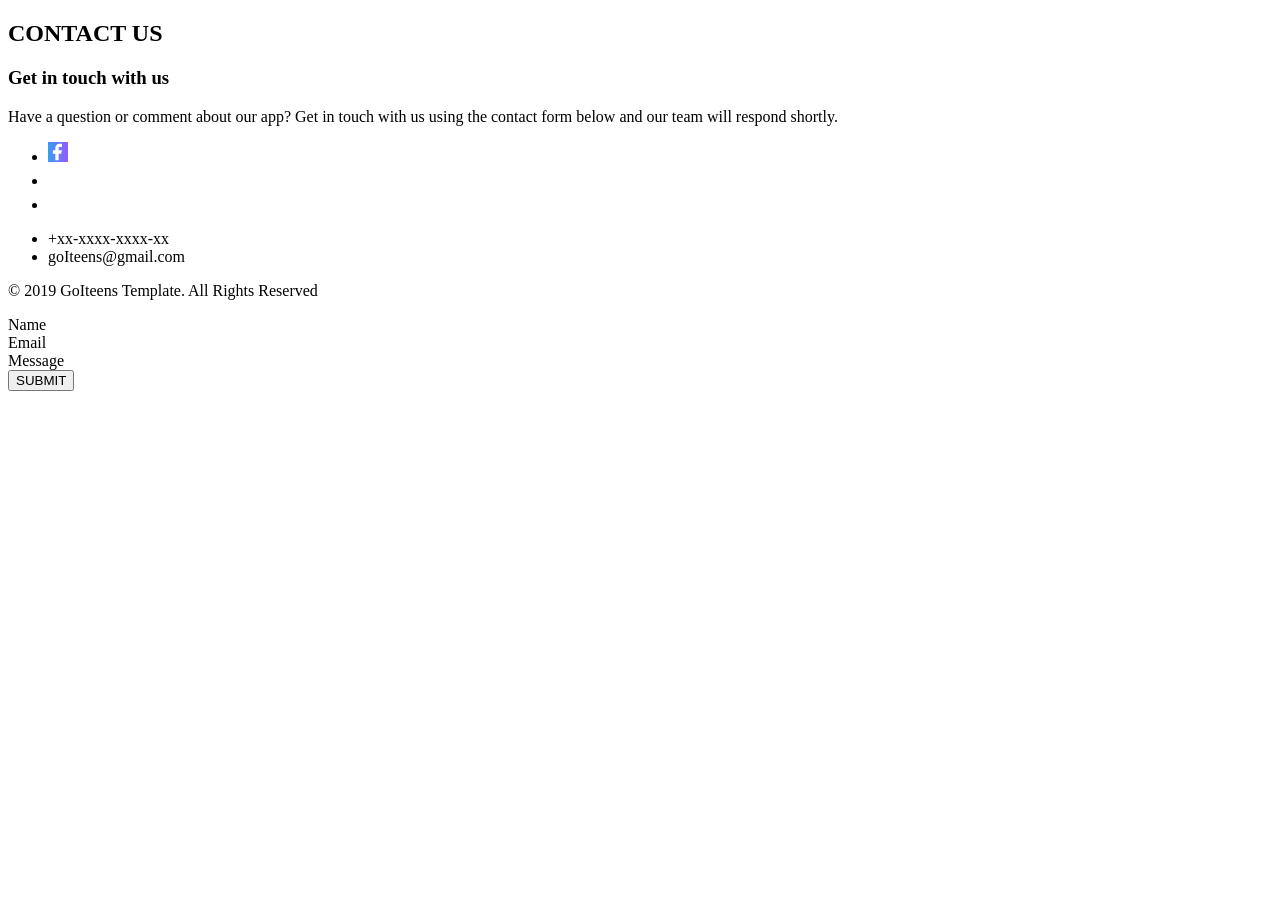
<file: footer.html>
<!DOCTYPE html>
<html lang="en">
<head>
    <meta charset="UTF-8">
    <meta name="viewport" content="width=device-width, initial-scale=1.0">
    <title>Document</title>
</head>
<body>


    <footer>
        <h2>CONTACT US</h2>
        <h3>Get in touch with us</h3>
        <p>Have a question or comment about our app? Get in touch with us using the contact form below and our team will respond
            shortly.</p>
        <ul>
            <li><img src="images/facebook.svg" alt="logo facebook" width: 20px;></li>
            <li><img src="images/twitter.svg" alt="logo twitter" width: 20px;></li>
            <li><img src="images/cib_linkedin-in.svg" alt="logo cib_linkedin-in" width: 20px;></li>
        </ul>
        <ul>
            <li>+xx-xxxx-xxxx-xx</li>
            <li>goIteens@gmail.com</li>
        </ul>
        <p>© 2019 GoIteens Template. All Rights Reserved</p>
        <div>
            <label>Name</label>
        </div>
        <div>
            <label>Email</label>
        </div>
        <div>
            <label>Message</label>
        </div>

        <button>SUBMIT</button>
    </footer>
    
</body>
</html>
</file>
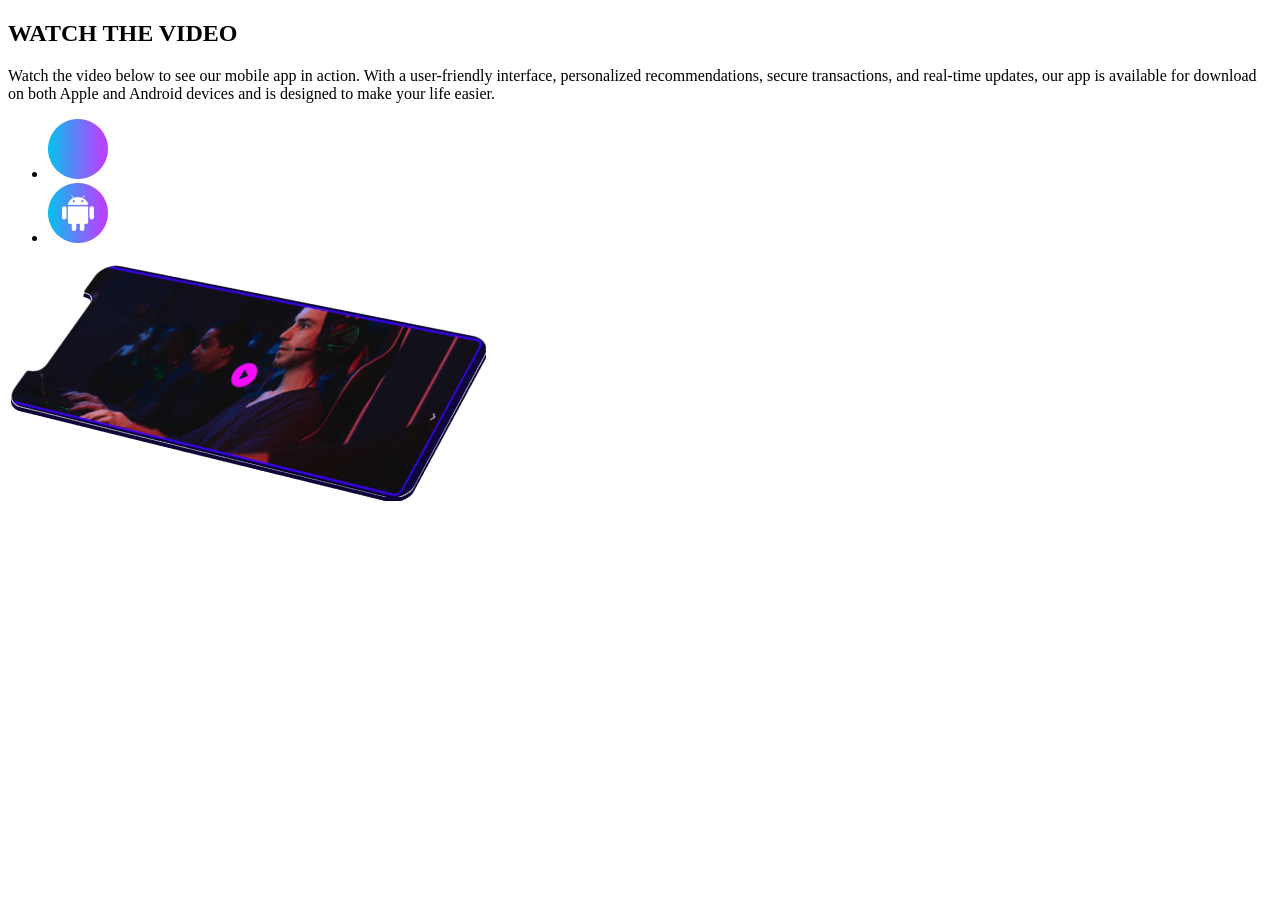
<file: video.html>
<!DOCTYPE html>
<html lang="en">
  <head>
    <meta charset="UTF-8" />
    <meta name="viewport" content="width=device-width, initial-scale=1.0" />
    <title>Document</title>
  </head>
  <body>
    <section>
      <h2>WATCH THE VIDEO</h2>
      <p>
        Watch the video below to see our mobile app in action. With a
        user-friendly interface, personalized recommendations, secure
        transactions, and real-time updates, our app is available for download
        on both Apple and Android devices and is designed to make your life
        easier.
      </p>
      <ul>
        <li>
          <a href=""><img src="images-video/icon1.png" alt="Apple" /></a>
        </li>
        <li>
          <a href=""><img src="images-video/icon2.png" alt="Android" /></a>
        </li>
      </ul>
      <img src="images-video/iPhone.png" alt="iPhone" />
    </section>
  </body>
</html>
</file>
